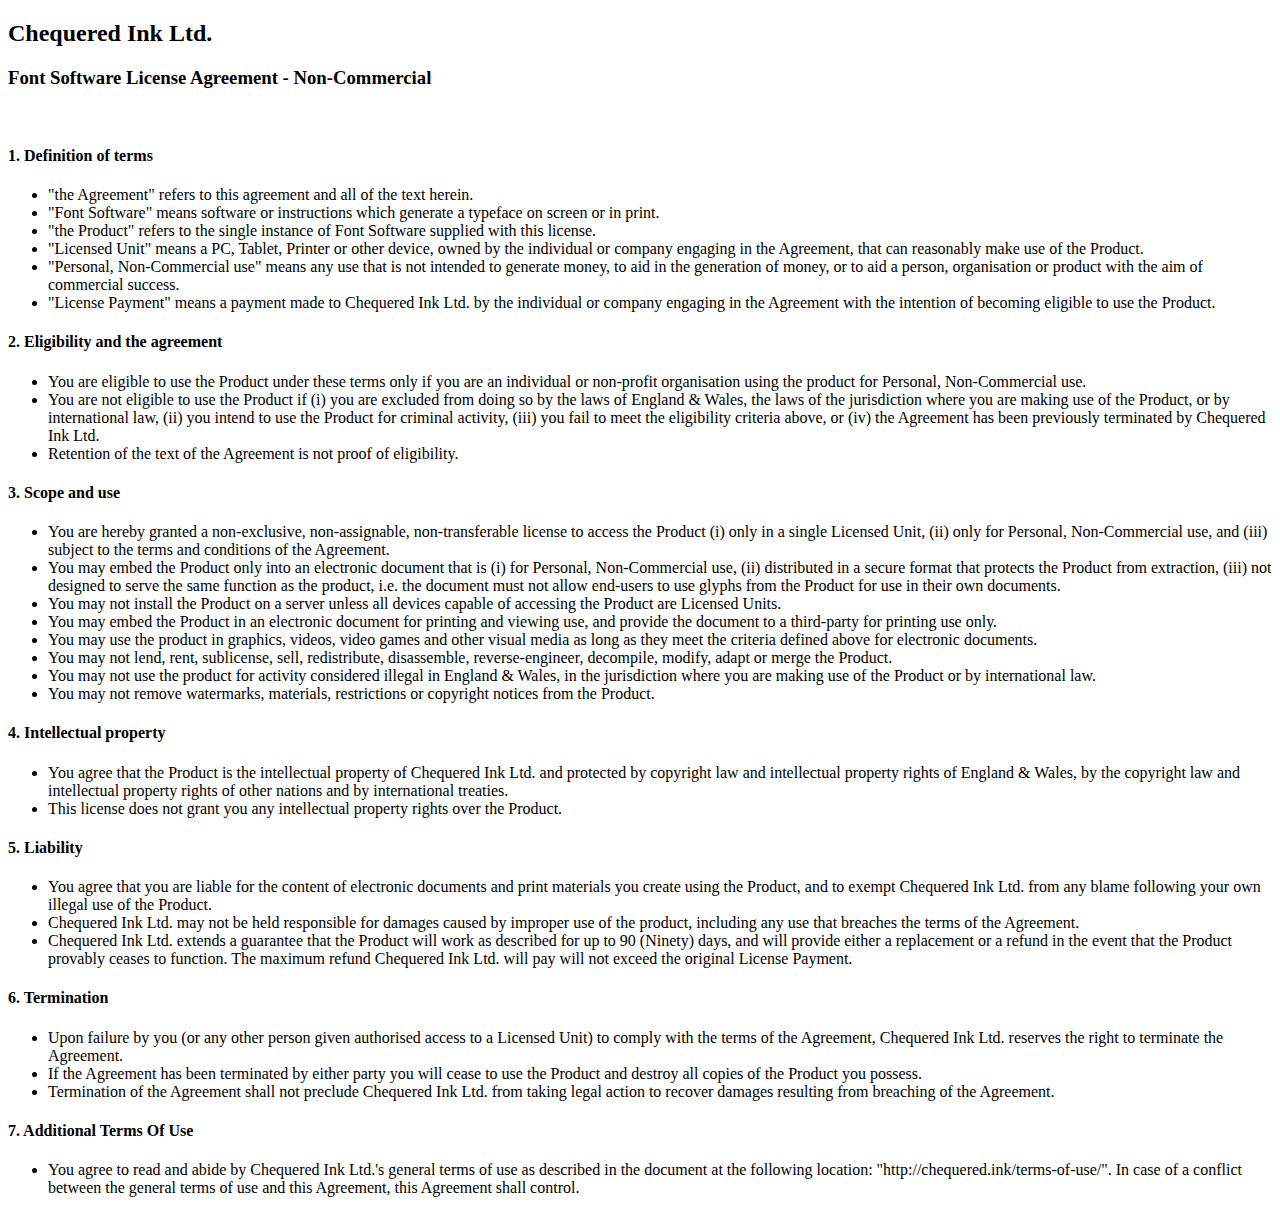
<file: Projeto/fonte/megan_june/FSLA_NonCommercial_License.html>
<!DOCTYPE html>
<html>
<head>
<title>Font Software License Agreement - Non-Commercial</title>
</head>
<body>
<h2>Chequered Ink Ltd.</h2>
<h3>Font Software License Agreement - Non-Commercial</h3><br/>
<h4>1. Definition of terms</h4>
<ul>
<li>"the Agreement" refers to this agreement and all of the text herein.</li>
<li>"Font Software" means software or instructions which generate a typeface on screen or in print.</li>
<li>"the Product" refers to the single instance of Font Software supplied with this license.</li>
<li>"Licensed Unit" means a PC, Tablet, Printer or other device, owned by the individual or company engaging in the Agreement, that can reasonably make use of the Product.</li>
<li>"Personal, Non-Commercial use" means any use that is not intended to generate money, to aid in the generation of money, or to aid a person, organisation or product with the aim of commercial success.</li>
<li>"License Payment" means a payment made to Chequered Ink Ltd. by the individual or company engaging in the Agreement with the intention of becoming eligible to use the Product.</li>
</ul>

<h4>2. Eligibility and the agreement</h4>
<ul>
<li>You are eligible to use the Product under these terms only if you are an individual or non-profit organisation using the product for Personal, Non-Commercial use.</li>
<li>You are not eligible to use the Product if (i) you are excluded from doing so by the laws of England & Wales, the laws of the jurisdiction where you are making use of the Product, or by international law, (ii) you intend to use the Product for criminal activity, (iii) you fail to meet the eligibility criteria above, or (iv) the Agreement has been previously terminated by Chequered Ink Ltd.</li>
<li>Retention of the text of the Agreement is not proof of eligibility.</li>
</ul>

<h4>3. Scope and use</h4>
<ul>
<li>You are hereby granted a non-exclusive, non-assignable, non-transferable license to access the Product (i) only in a single Licensed Unit, (ii) only for Personal, Non-Commercial use, and (iii) subject to the terms and conditions of the Agreement.</li>
<li>You may embed the Product only into an electronic document that is (i) for Personal, Non-Commercial use, (ii) distributed in a secure format that protects the Product from extraction, (iii) not designed to serve the same function as the product, i.e. the document must not allow end-users to use glyphs from the Product for use in their own documents.</li>
<li>You may not install the Product on a server unless all devices capable of accessing the Product are Licensed Units.</li>
<li>You may embed the Product in an electronic document for printing and viewing use, and provide the document to a third-party for printing use only.</li>
<li>You may use the product in graphics, videos, video games and other visual media as long as they meet the criteria defined above for electronic documents.</li>
<li>You may not lend, rent, sublicense, sell, redistribute, disassemble, reverse-engineer, decompile, modify, adapt or merge the Product.</li>
<li>You may not use the product for activity considered illegal in England & Wales, in the jurisdiction where you are making use of the Product or by international law.</li>
<li>You may not remove watermarks, materials, restrictions or copyright notices from the Product.</li>
</ul>

<h4>4. Intellectual property</h4>
<ul>
<li>You agree that the Product is the intellectual property of Chequered Ink Ltd. and protected by copyright law and intellectual property rights of England & Wales, by the copyright law and intellectual property rights of other nations and by international treaties.</li>
<li>This license does not grant you any intellectual property rights over the Product.</li>
</ul>

<h4>5. Liability</h4>
<ul>
<li>You agree that you are liable for the content of electronic documents and print materials you create using the Product, and to exempt Chequered Ink Ltd. from any blame following your own illegal use of the Product.</li>
<li>Chequered Ink Ltd. may not be held responsible for damages caused by improper use of the product, including any use that breaches the terms of the Agreement.</li>
<li>Chequered Ink Ltd. extends a guarantee that the Product will work as described for up to 90 (Ninety) days, and will provide either a replacement or a refund in the event that the Product provably ceases to function. The maximum refund Chequered Ink Ltd. will pay will not exceed the original License Payment.</li>
</ul>

<h4>6. Termination</h4>
<ul>
<li>Upon failure by you (or any other person given authorised access to a Licensed Unit) to comply with the terms of the Agreement, Chequered Ink Ltd. reserves the right to terminate the Agreement.</li>
<li>If the Agreement has been terminated by either party you will cease to use the Product and destroy all copies of the Product you possess.</li>
<li>Termination of the Agreement shall not preclude Chequered Ink Ltd. from taking legal action to recover damages resulting from breaching of the Agreement.</li>
</ul>

<h4>7. Additional Terms Of Use</h4>
<ul>
<li>You agree to read and abide by Chequered Ink Ltd.'s general terms of use as described in the document at the following location: "http://chequered.ink/terms-of-use/". In case of a conflict between the general terms of use and this Agreement, this Agreement shall control.</li>
</ul>
</body>
</html>
</file>
